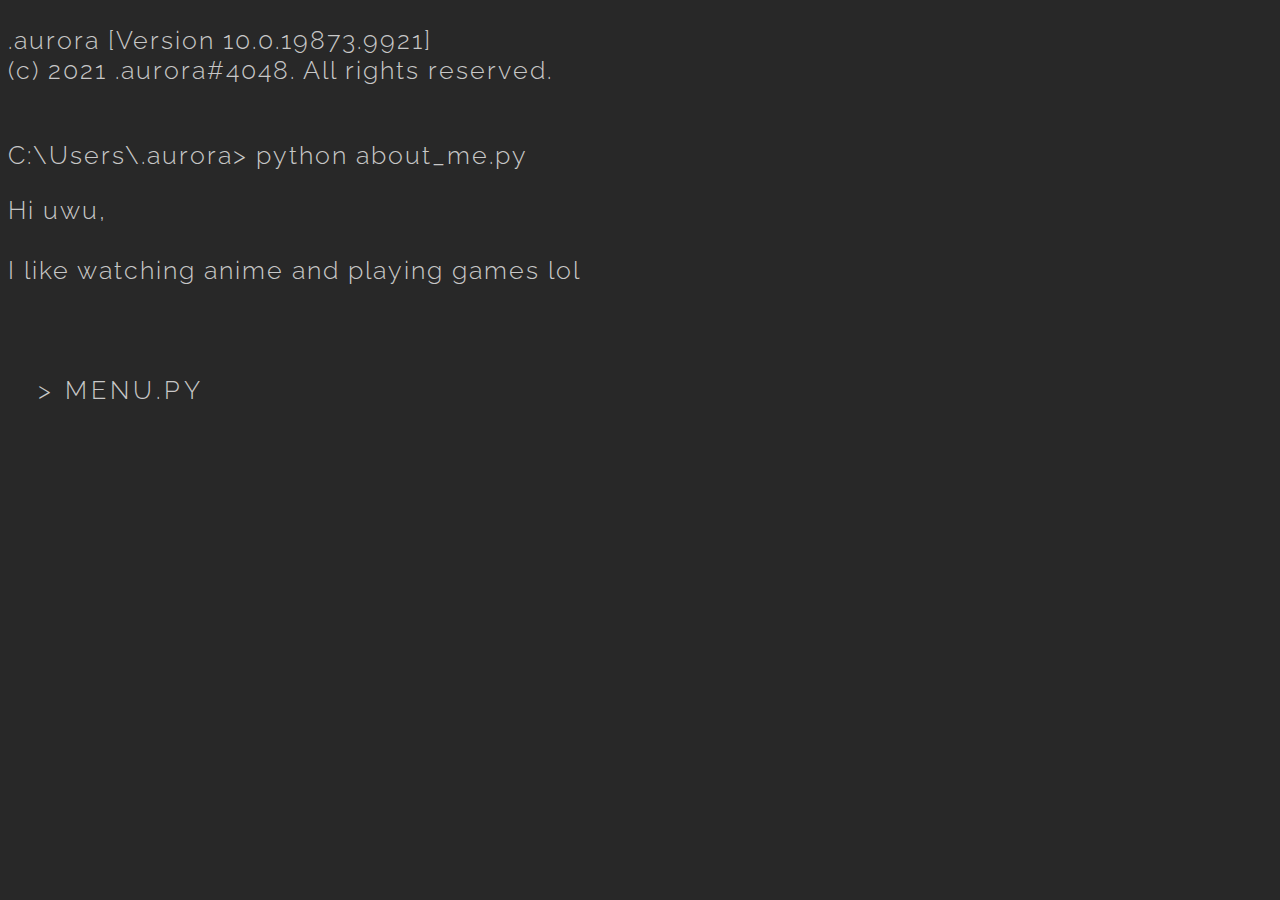
<file: about_me.html>
<!DOCTYPE html>
<html lang="en">
<head>
  <meta charset="utf-8">
  <title>cmd</title>
  <link rel="stylesheet" type="text/css" href="style.css">
</head>
<body>
  <div id="menu">
    <p id="version">.aurora [Version 10.0.19873.9921] <br> (c) 2021 .aurora#4048. All rights reserved.</p>
    <p id="location"><br> C:\Users\.aurora> python about_me.py</p>
    <p id="about_me"> Hi uwu, <br><br> I like watching anime and playing games lol</p>
    <p id="selection"><a id="sa1" href="index.html">> menu.py</a></p>
  </div>
</body>
</html>
</file>
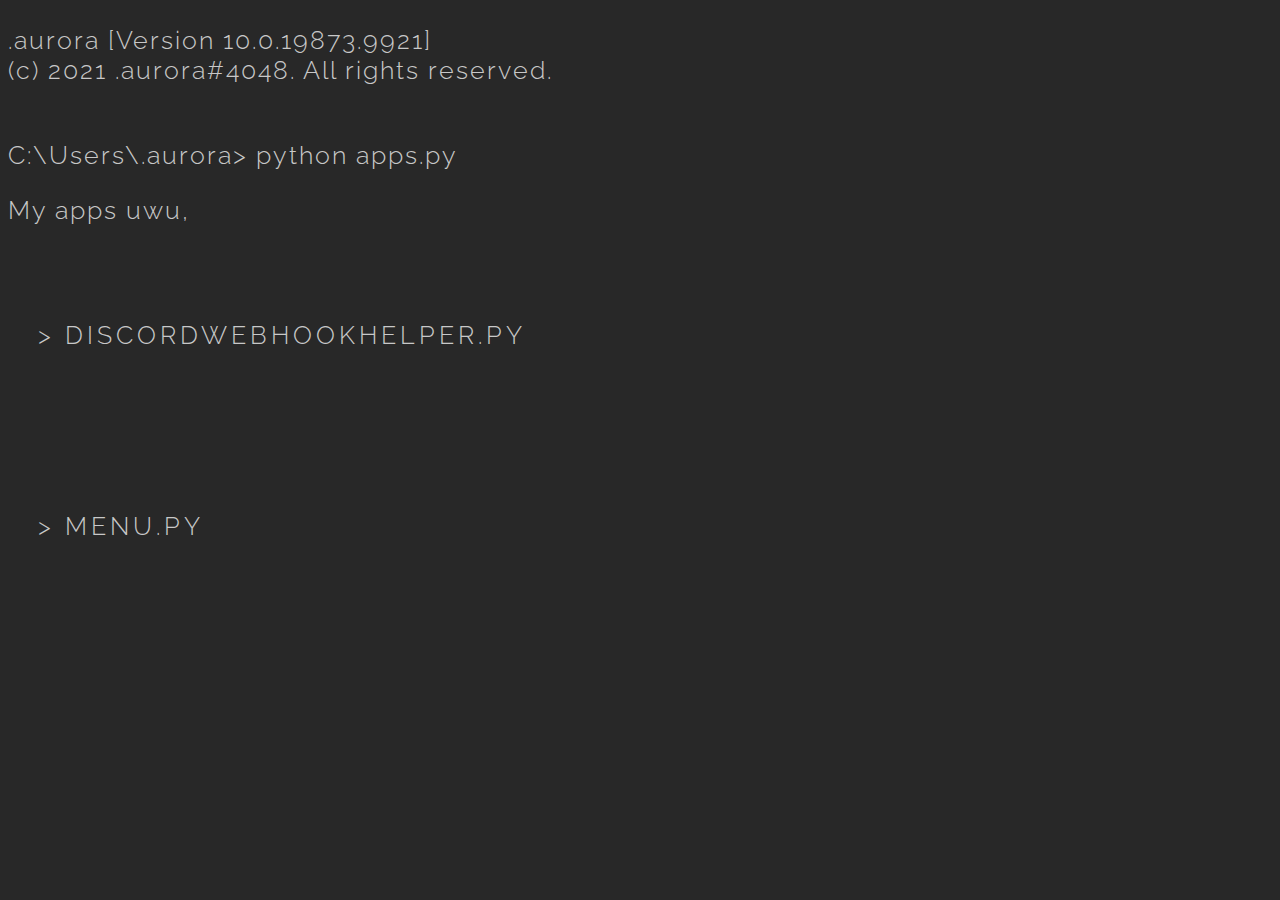
<file: apps.html>
<!DOCTYPE html>
<html lang="en">
<head>
  <meta charset="utf-8">
  <title>cmd</title>
  <link rel="stylesheet" type="text/css" href="style.css">
</head>
<body>
  <div id="menu">
    <p id="version">.aurora [Version 10.0.19873.9921] <br> (c) 2021 .aurora#4048. All rights reserved.</p>
    <p id="location"><br> C:\Users\.aurora> python apps.py</p>
    <p id="apps"> My apps uwu, <br><br><a href="https://github.com/auroraauwu/DiscordWebhookHelper" target="_blank">> DiscordWebhookHelper.py</a></p>
    <p id="selection"><a id="sa1" href="index.html">> menu.py</a></p>
  </div>
</body>
</html>
</file>
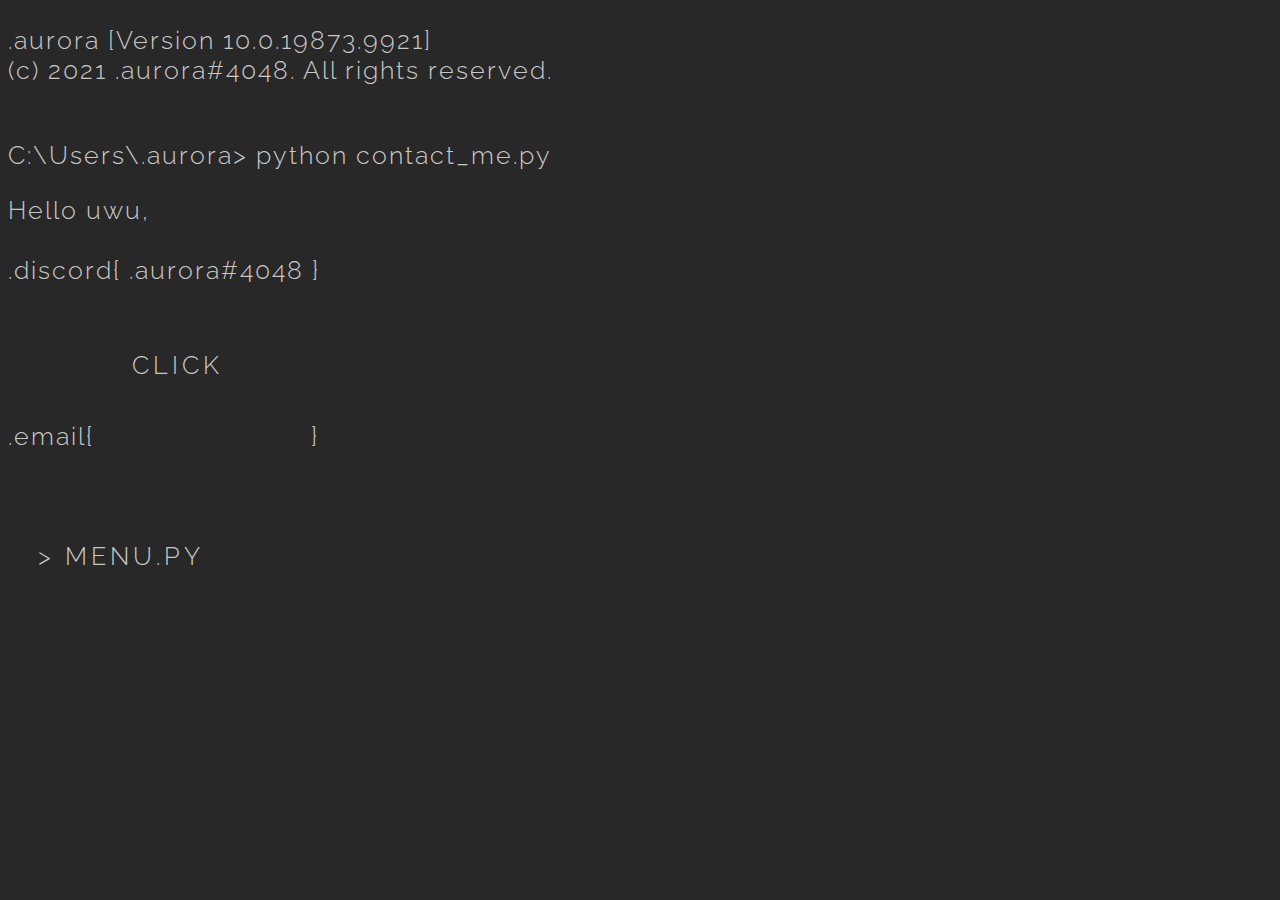
<file: contact_me.html>
<!DOCTYPE html>
<html lang="en">
<head>
  <meta charset="utf-8">
  <title>cmd</title>
  <link rel="stylesheet" type="text/css" href="style.css">
</head>
<body>
  <div id="menu">
    <p id="version">.aurora [Version 10.0.19873.9921] <br> (c) 2021 .aurora#4048. All rights reserved.</p>
    <p id="location"><br> C:\Users\.aurora> python contact_me.py</p>
    <p id="about_me"> Hello uwu, <br><br> .discord{ .aurora#4048 } <br> .email{ <a href="mailto:kontakt.shadoww@zohomail.eu">click</a> }</p>
    <p id="selection"><a id="sa1" href="index.html">> menu.py</a></p>
  </div>
</body>
</html>
</file>
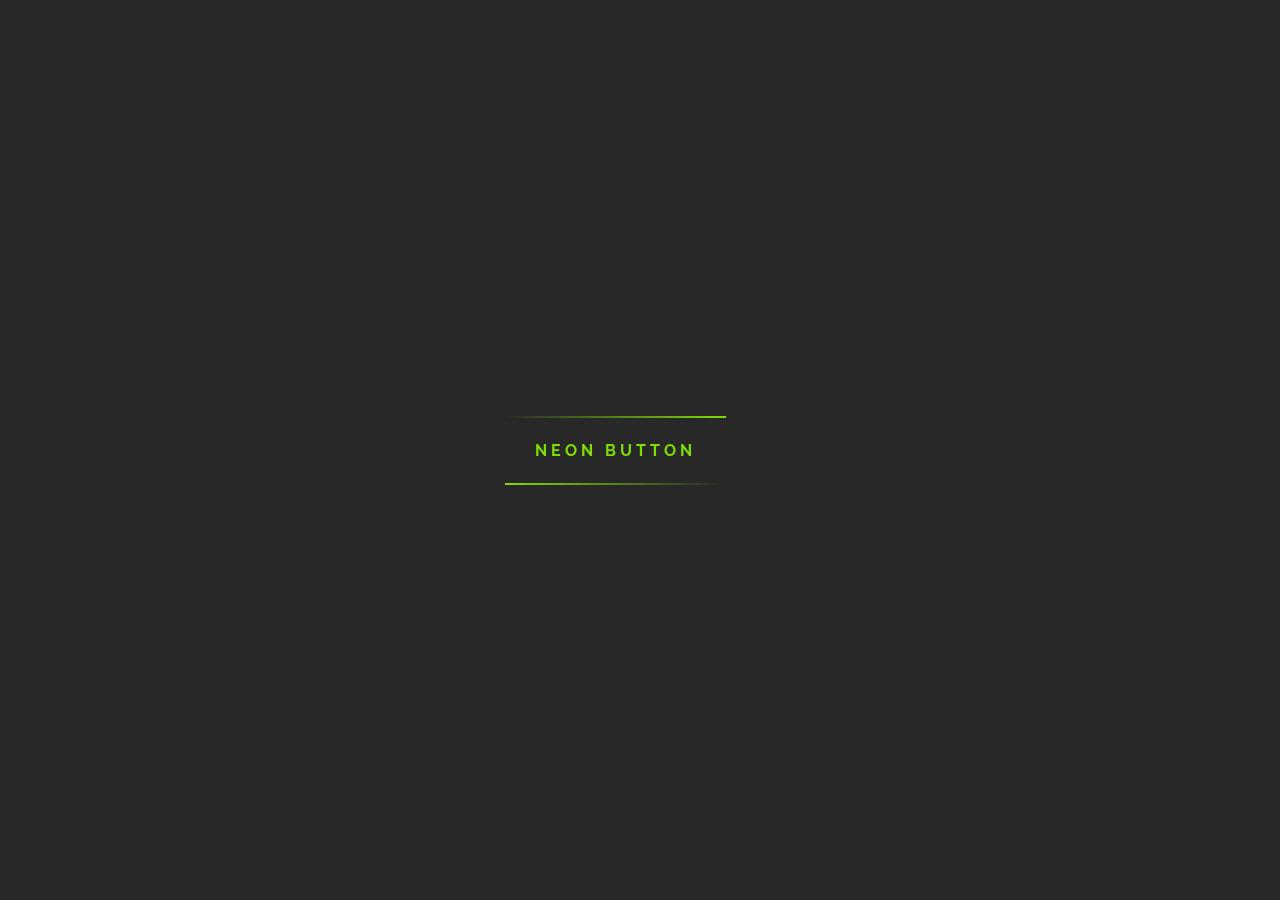
<file: gts.html>
<!DOCTYPE html>
<html>
    <head>
        <link rel="stylesheet" type="text/css" href="stylegts.css">
        <title>> Continue to site...</title>
        <link rel="shortcut icon" href="favicon.ico?" type="image/x-icon">
    </head>
    <body>
        <a href="#">
            <span></span>
            <span></span>
            <span></span>
            <span></span>
            Neon button
    </body>
</html>
</file>
<file: style.css>
@import url('https://fonts.googleapis.com/css2?family=Raleway:wght@400;700&display=swap');

:root {
    --links-color: rgb(200, 200, 200);
}

a:link {
    color: var(--links-color);
    text-decoration: none;
}
  
a:visited {
    color: var(--links-color);
    text-decoration: none;
}
  
a{
  position: relative;
  display: inline-block;
  padding: 25px 30px;
  margin: 40px 0;
  color: #03e9f4;
  text-decoration: none;
  text-transform: uppercase;
  transition: 0.5s;
  letter-spacing: 4px;
  overflow: hidden;
  margin-right: 50px;
 
}

a:hover{
  background: #03e9f4;
  color: #050801;
  box-shadow: 0 0 5px #03e9f4,
              0 0 25px #03e9f4,
              0 0 50px #03e9f4,
              0 0 200px #03e9f4;
   -webkit-box-reflect:below 1px linear-gradient(transparent, #0005);
}
  
a:active {
    color: var(--links-color);
    text-decoration: none;
}

body {
    background: #282828;
    font-family: 'Raleway', sans-serif;
    color: rgb(200, 200, 200);
    font-size: 25px;
    letter-spacing: 2px;
    font-weight: 300;
  }
  
  svg {
    position: fixed;
    top: 50%;
    left: 50%;
    -webkit-transform: translate(-50%, -50%) rotate(45deg) scale(1);
            transform: translate(-50%, -50%) rotate(45deg) scale(1);
  }
  
  .stroke-still {
    stroke: #232323;
  }
  
  .stroke-animation {
    -webkit-animation: stroke-spacing 1.2s ease-in, stroke-color 4.8s linear;
            animation: stroke-spacing 1.2s ease-in, stroke-color 4.8s linear;
    -webkit-animation-iteration-count: infinite;
            animation-iteration-count: infinite;
    -webkit-animation-delay: 0;
            animation-delay: 0;
    -webkit-animation-direction: normal;
            animation-direction: normal;
    -webkit-animation-fill-mode: forwards;
            animation-fill-mode: forwards;
    -webkit-animation-play-state: running;
            animation-play-state: running;
    -webkit-transform-origin: center center;
            transform-origin: center center;
  }
  
  @-webkit-keyframes stroke-spacing {
    0% {
      stroke-dasharray: 0 200;
    }
    45% {
      stroke-dashoffset: 0;
      stroke-dasharray: 200 200;
    }
    90% {
      stroke-dashoffset: -200;
      stroke-dasharray: 200 200;
    }
    100% {
      stroke-dashoffset: -200;
      stroke-dasharray: 200 200;
    }
  }
  
  @keyframes stroke-spacing {
    0% {
      stroke-dasharray: 0 200;
    }
    45% {
      stroke-dashoffset: 0;
      stroke-dasharray: 200 200;
    }
    90% {
      stroke-dashoffset: -200;
      stroke-dasharray: 200 200;
    }
    100% {
      stroke-dashoffset: -200;
      stroke-dasharray: 200 200;
    }
  }
  
  @-webkit-keyframes stroke-color {
    0%  { stroke: #0099ff; }
    24% { stroke: #0099ff; }
    25% { stroke: #0099ff; }
    49% { stroke: #0099ff; }
    50% { stroke: #0099ff; }
    74% { stroke: #0099ff; }
    75% { stroke: #0099ff; }
    99% { stroke: #0099ff; }
  }
  
  @keyframes stroke-color {
    0%  { stroke: #0099ff; }
    24% { stroke: #0099ff; }
    25% { stroke: #0099ff; }
    49% { stroke: #0099ff; }
    50% { stroke: #0099ff; }
    74% { stroke: #0099ff; }
    75% { stroke: #0099ff; }
    99% { stroke: #0099ff; }
  }
</file>
<file: stylegts.css>
@import url('https://fonts.googleapis.com/css2?family=Raleway:wght@400;700&display=swap');
*{
    margin: 0;
    padding: 0;
    box-sizing: border-box;
}
body{
    display: flex;
    justify-content: center;
    align-items: center;
    height: 100vh;
    background: #282828;
    font-family: 'Raleway', sans-serif;
    font-weight: bold;
}
a{
    position: relative;
    display: inline-block;
    padding: 25px 30px;
    margin: 40px 0;
    color: #03e9f4;
    text-decoration: none;
    text-transform: uppercase;
    transition: 0.5s;
    letter-spacing: 4px;
    overflow: hidden;
    margin-right: 50px;
   
}
a:hover{
    background: #03e9f4;
    color: #050801;
    box-shadow: 0 0 5px #03e9f4,
                0 0 25px #03e9f4,
                0 0 50px #03e9f4,
                0 0 200px #03e9f4;
     -webkit-box-reflect:below 1px linear-gradient(transparent, #0005);
}
a:nth-child(1){
    filter: hue-rotate(270deg);
}
a:nth-child(2){
    filter: hue-rotate(110deg);
}
a span{
    position: absolute;
    display: block;
}
a span:nth-child(1){
    top: 0;
    left: 0;
    width: 100%;
    height: 2px;
    background: linear-gradient(90deg,transparent,#03e9f4);
    animation: animate1 1s linear infinite;
}
@keyframes animate1{
    0%{
        left: -100%;
    }
    50%,100%{
        left: 100%;
    }
}
a span:nth-child(2){
    top: -100%;
    right: 0;
    width: 2px;
    height: 100%;
    background: linear-gradient(180deg,transparent,#03e9f4);
    animation: animate2 1s linear infinite;
    animation-delay: 0.25s;
}
@keyframes animate2{
    0%{
        top: -100%;
    }
    50%,100%{
        top: 100%;
    }
}
a span:nth-child(3){
    bottom: 0;
    right: 0;
    width: 100%;
    height: 2px;
    background: linear-gradient(270deg,transparent,#03e9f4);
    animation: animate3 1s linear infinite;
    animation-delay: 0.50s;
}
@keyframes animate3{
    0%{
        right: -100%;
    }
    50%,100%{
        right: 100%;
    }
}


a span:nth-child(4){
    bottom: -100%;
    left: 0;
    width: 2px;
    height: 100%;
    background: linear-gradient(360deg,transparent,#03e9f4);
    animation: animate4 1s linear infinite;
    animation-delay: 0.75s;
}
@keyframes animate4{
    0%{
        bottom: -100%;
    }
    50%,100%{
        bottom: 100%;
    }
}
</file>
